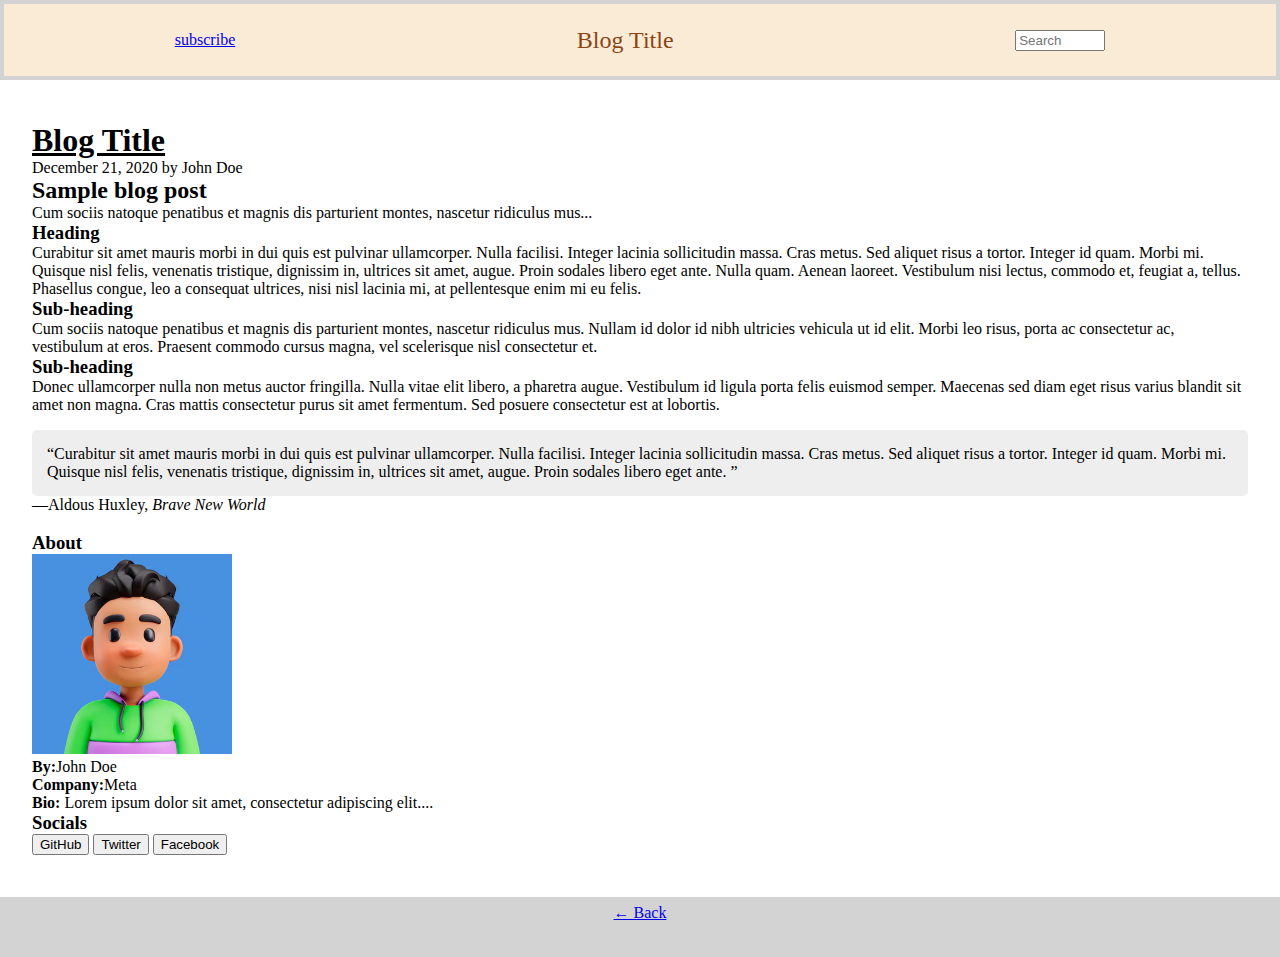
<file: pages/blog.html>
<!DOCTYPE html>
<html lang="en">

<head>
    <meta charset="UTF-8">
    <meta name="viewport" content="width=device-width, initial-scale=1.0">
    <title>Blog Title</title>
    <link rel="stylesheet" href="/css/main.css">
</head>

<body>

    <div class="parent-container">
        <header class="header box">
            <a href="#">subscribe</a>
            <p class="main-title">Blog Title</p>
            <input type="text" placeholder="Search">
        </header>

        <main class="main-blog">

            <h1><strong><u>Blog Title</u></strong></h1>
            <p class="post-meta">December 21, 2020 by John Doe</p>


            <article>
                <h2>Sample blog post</h2>
                <p>Cum sociis natoque penatibus et magnis dis parturient montes, nascetur ridiculus mus...</p>


                <h3>Heading</h3>
                <p>Curabitur sit amet mauris morbi in dui quis est pulvinar ullamcorper. Nulla facilisi. Integer
                    lacinia sollicitudin massa. Cras metus. Sed aliquet risus a tortor. Integer id quam. Morbi mi.
                    Quisque nisl felis, venenatis tristique, dignissim in, ultrices sit amet, augue. Proin sodales
                    libero eget ante. Nulla quam. Aenean laoreet. Vestibulum nisi lectus, commodo et, feugiat a,
                    tellus. Phasellus congue, leo a consequat ultrices, nisi nisl lacinia mi, at pellentesque enim
                    mi eu felis.</p>

                <h3>Sub-heading</h3>
                <p>Cum sociis natoque penatibus et magnis dis parturient montes, nascetur ridiculus mus. Nullam id
                    dolor id nibh ultricies vehicula ut id elit. Morbi leo risus, porta ac consectetur ac,
                    vestibulum at eros. Praesent commodo cursus magna, vel scelerisque nisl consectetur et.</p>

                <h3>Sub-heading</h3>
                <p>Donec ullamcorper nulla non metus auctor fringilla. Nulla vitae elit libero, a pharetra augue.
                    Vestibulum id ligula porta felis euismod semper. Maecenas sed diam eget risus varius blandit sit
                    amet non magna. Cras mattis consectetur purus sit amet fermentum. Sed posuere consectetur est at
                    lobortis.</p>


            </article>

            <blockquote>
                <p>Curabitur sit amet mauris morbi in dui quis est pulvinar ullamcorper. Nulla facilisi. Integer
                    lacinia sollicitudin massa. Cras metus. Sed aliquet risus a tortor. Integer id quam. Morbi mi.
                    Quisque nisl felis, venenatis tristique, dignissim in, ultrices sit amet, augue. Proin sodales
                    libero eget ante.
                </p>
                <footer>—Aldous Huxley, <cite>Brave New World</cite></footer>
            </blockquote>

            <br />

            <div class="about">
                <section>
                    <h3>About</h3>
                    <img class="avatar-img" src="/assets/avatar.jpg" alt="avatar picture">
                    <p><b>By:</b>John Doe</p>
                    <p><b>Company:</b>Meta</p>
                    <p><b>Bio:</b> Lorem ipsum dolor sit amet, consectetur adipiscing elit....</p>
                    <p></p>

                    <section class="links">

                        <h3>Socials</h3>

                        <button type="button">GitHub</button>
                        <button type="button">Twitter</button>
                        <button type="button">Facebook</button>


                    </section>
            </div>


        </main>

        <footer class="footer">

            <a href="/index.html">&larr; Back</a>
        </footer>


    </div>



</body>

</html>
</file>
<file: css/main.css>
@import '/css/core.css';
@import '/css/header.css';
@import '/css/footer.css';
@import '/css/blockquote.css';
@import '/css/blog.css';




@media (min-width:900px) and (max-width:1600px) {
    .main {
        display: grid;
        grid-template-columns: 1fr 1fr;
        padding: 0px 30px;
        gap: 20px;
    }
}

@media (min-width: 1601px) {
    .main {
        display: grid;
        grid-template-columns: 1fr 1fr;
        padding: 0px 40px;
        gap: 40px;
    }
}
</file>
